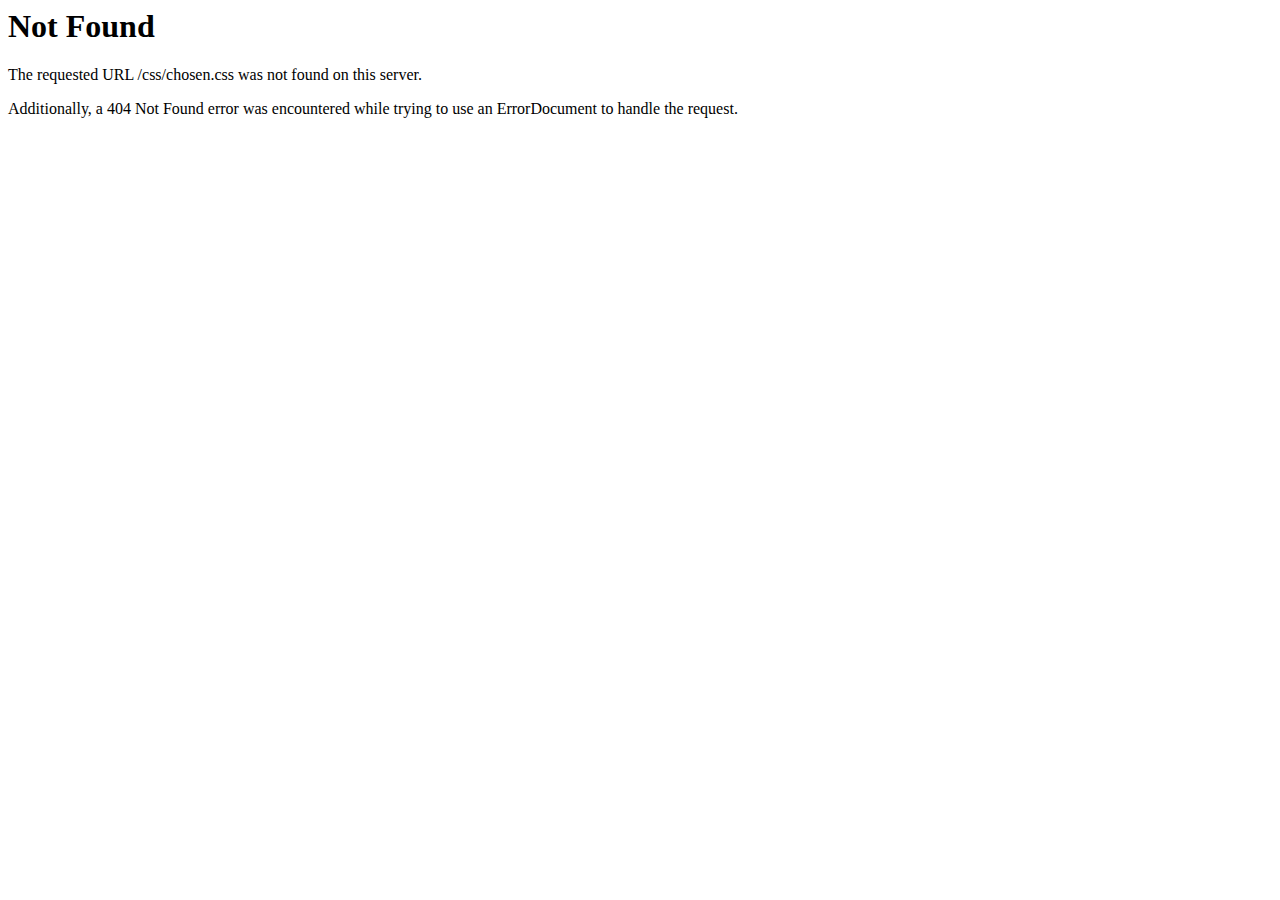
<file: public/assetfront/css/chosen.html>
<!DOCTYPE HTML PUBLIC "-//IETF//DTD HTML 2.0//EN">
<html><head>
<title>404 Not Found</title>
</head><body>
<h1>Not Found</h1>
<p>The requested URL /css/chosen.css was not found on this server.</p>
<p>Additionally, a 404 Not Found
error was encountered while trying to use an ErrorDocument to handle the request.</p>
</body></html>
</file>
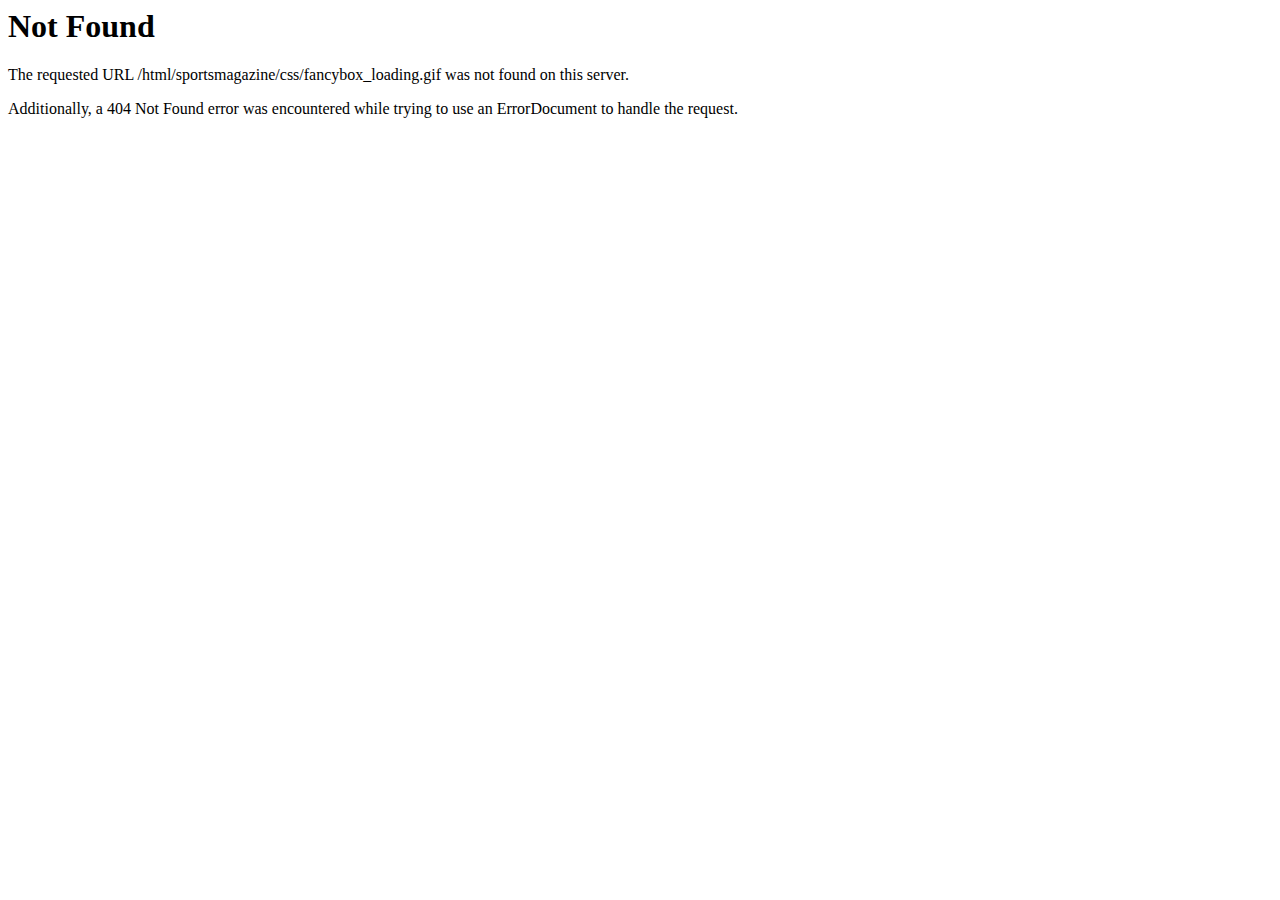
<file: public/assetfront/css/fancybox_loading.html>
<!DOCTYPE HTML PUBLIC "-//IETF//DTD HTML 2.0//EN">
<html><head>
<title>404 Not Found</title>
</head><body>
<h1>Not Found</h1>
<p>The requested URL /html/sportsmagazine/css/fancybox_loading.gif was not found on this server.</p>
<p>Additionally, a 404 Not Found
error was encountered while trying to use an ErrorDocument to handle the request.</p>
</body></html>
</file>
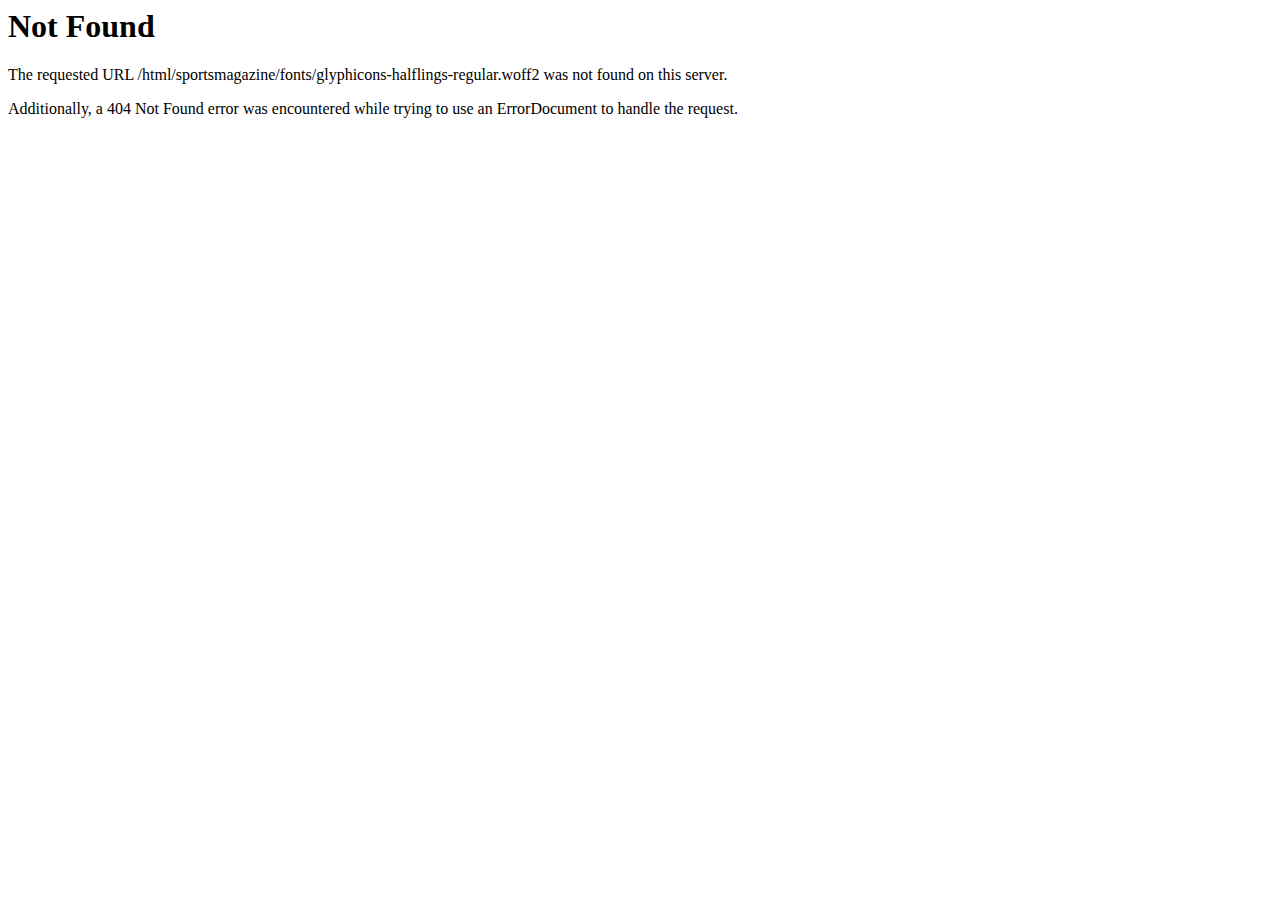
<file: public/assetfront/fonts/glyphicons-halflings-regular-2.html>
<!DOCTYPE HTML PUBLIC "-//IETF//DTD HTML 2.0//EN">
<html><head>
<title>404 Not Found</title>
</head><body>
<h1>Not Found</h1>
<p>The requested URL /html/sportsmagazine/fonts/glyphicons-halflings-regular.woff2 was not found on this server.</p>
<p>Additionally, a 404 Not Found
error was encountered while trying to use an ErrorDocument to handle the request.</p>
</body></html>
</file>
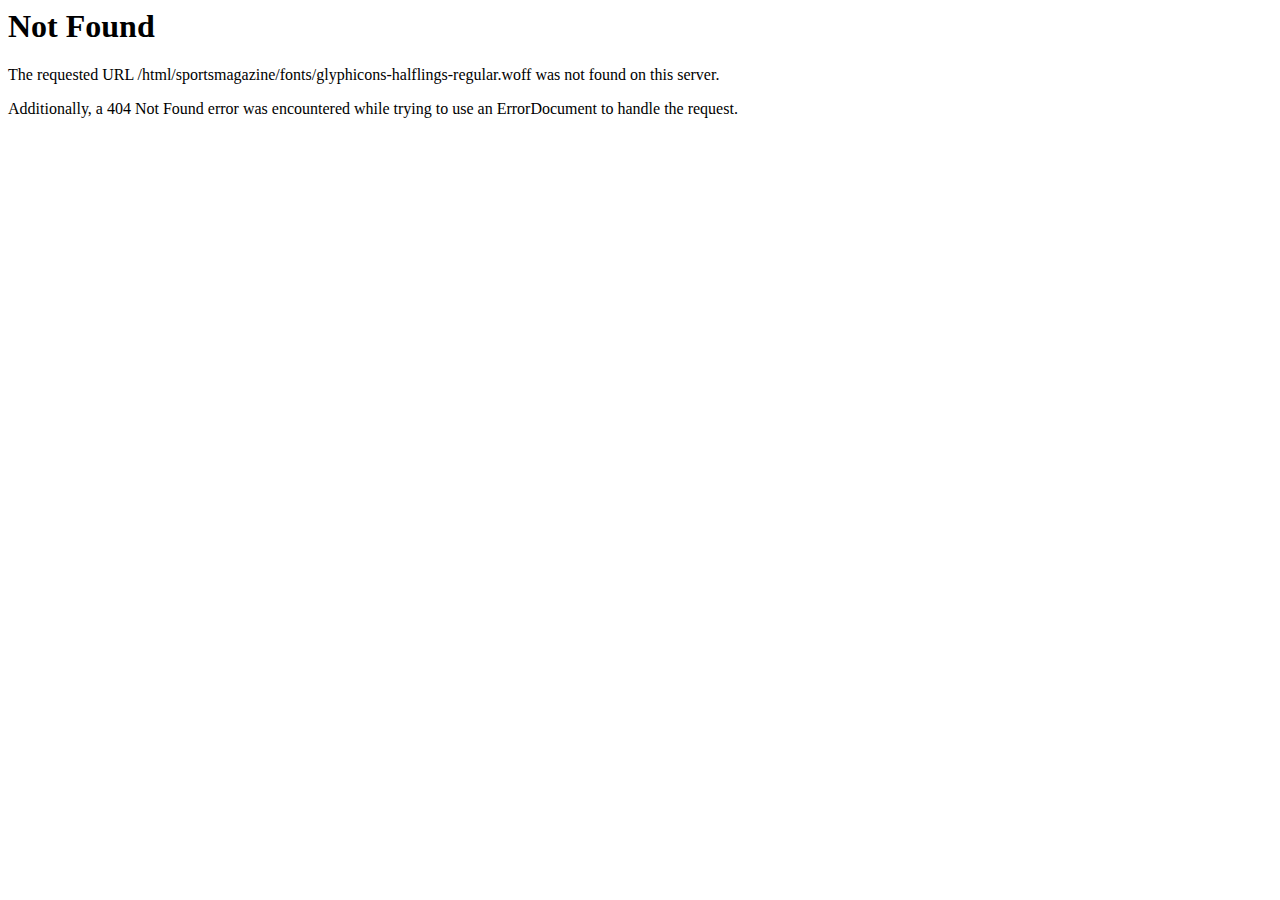
<file: public/assetfront/fonts/glyphicons-halflings-regular-3.html>
<!DOCTYPE HTML PUBLIC "-//IETF//DTD HTML 2.0//EN">
<html><head>
<title>404 Not Found</title>
</head><body>
<h1>Not Found</h1>
<p>The requested URL /html/sportsmagazine/fonts/glyphicons-halflings-regular.woff was not found on this server.</p>
<p>Additionally, a 404 Not Found
error was encountered while trying to use an ErrorDocument to handle the request.</p>
</body></html>
</file>
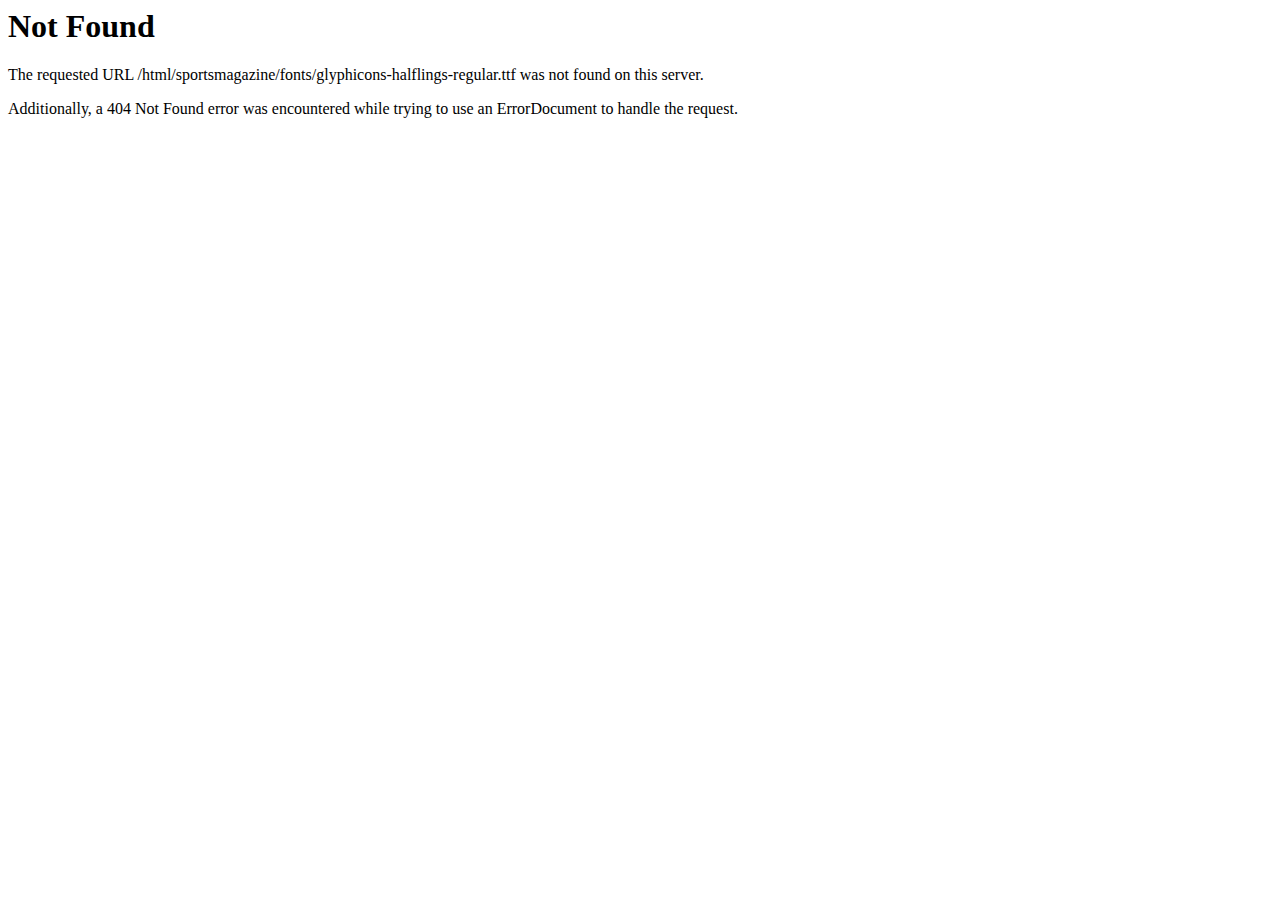
<file: public/assetfront/fonts/glyphicons-halflings-regular-4.html>
<!DOCTYPE HTML PUBLIC "-//IETF//DTD HTML 2.0//EN">
<html><head>
<title>404 Not Found</title>
</head><body>
<h1>Not Found</h1>
<p>The requested URL /html/sportsmagazine/fonts/glyphicons-halflings-regular.ttf was not found on this server.</p>
<p>Additionally, a 404 Not Found
error was encountered while trying to use an ErrorDocument to handle the request.</p>
</body></html>
</file>
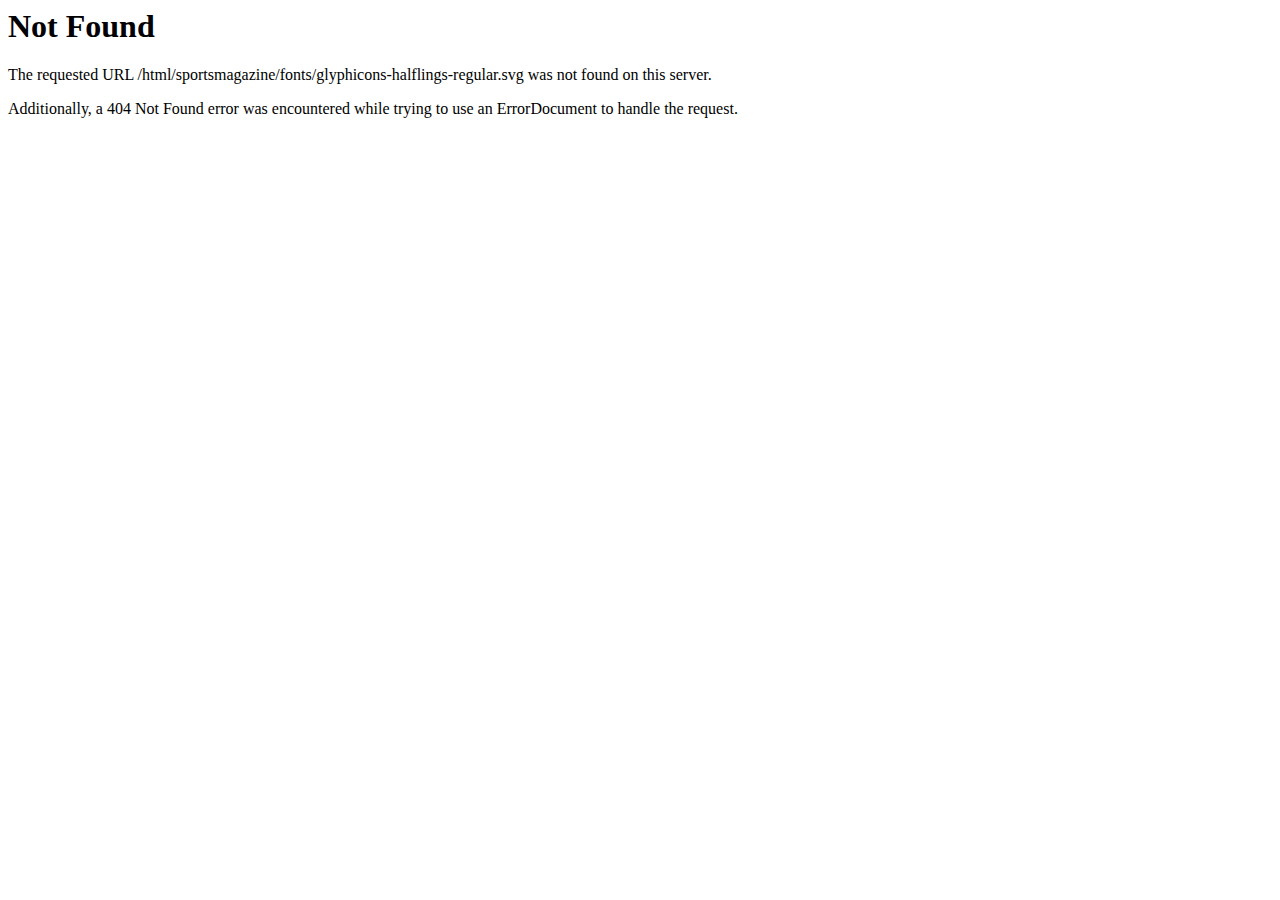
<file: public/assetfront/fonts/glyphicons-halflings-regular-5.html>
<!DOCTYPE HTML PUBLIC "-//IETF//DTD HTML 2.0//EN">
<html><head>
<title>404 Not Found</title>
</head><body>
<h1>Not Found</h1>
<p>The requested URL /html/sportsmagazine/fonts/glyphicons-halflings-regular.svg was not found on this server.</p>
<p>Additionally, a 404 Not Found
error was encountered while trying to use an ErrorDocument to handle the request.</p>
</body></html>
</file>
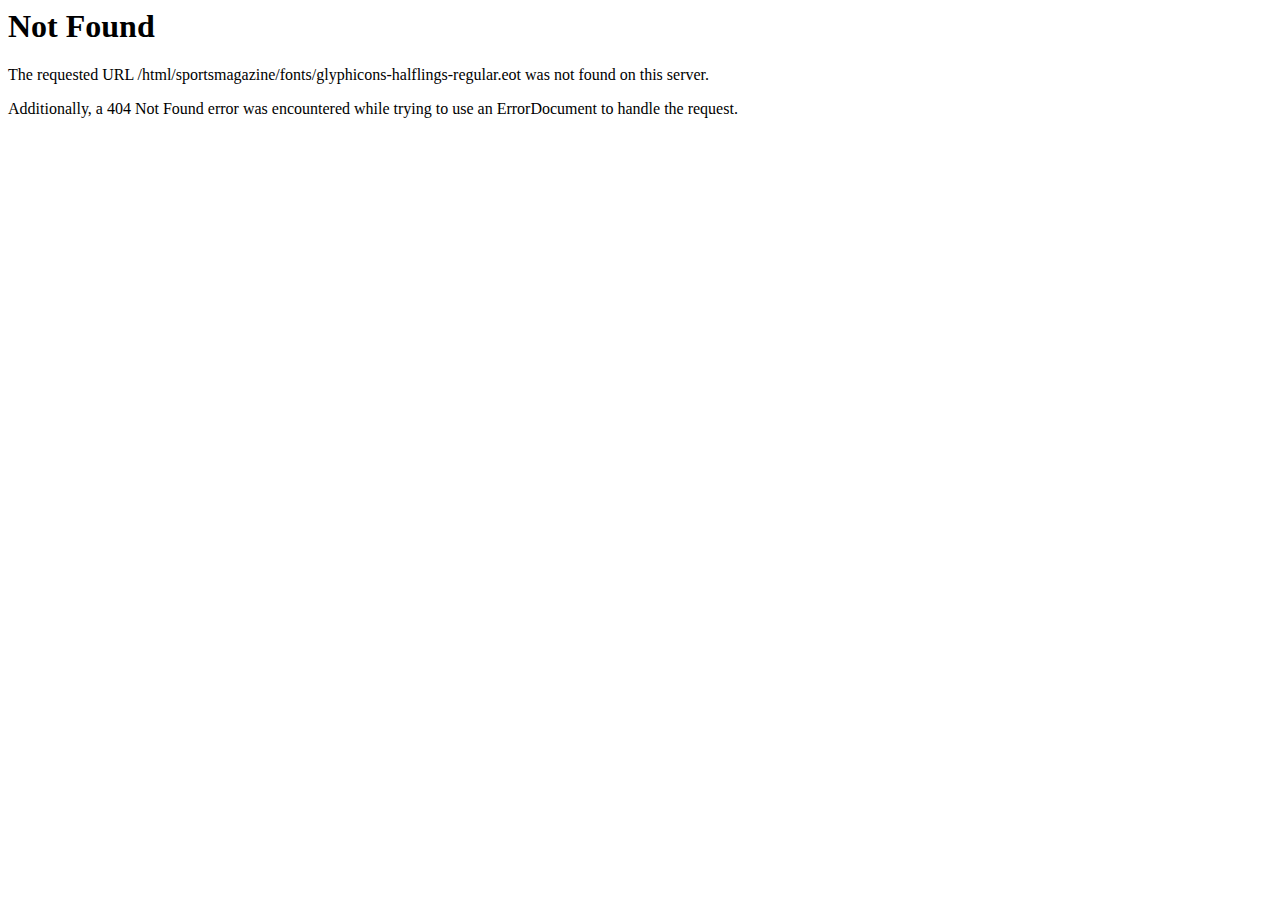
<file: public/assetfront/fonts/glyphicons-halflings-regular.html>
<!DOCTYPE HTML PUBLIC "-//IETF//DTD HTML 2.0//EN">
<html><head>
<title>404 Not Found</title>
</head><body>
<h1>Not Found</h1>
<p>The requested URL /html/sportsmagazine/fonts/glyphicons-halflings-regular.eot was not found on this server.</p>
<p>Additionally, a 404 Not Found
error was encountered while trying to use an ErrorDocument to handle the request.</p>
</body></html>
</file>
